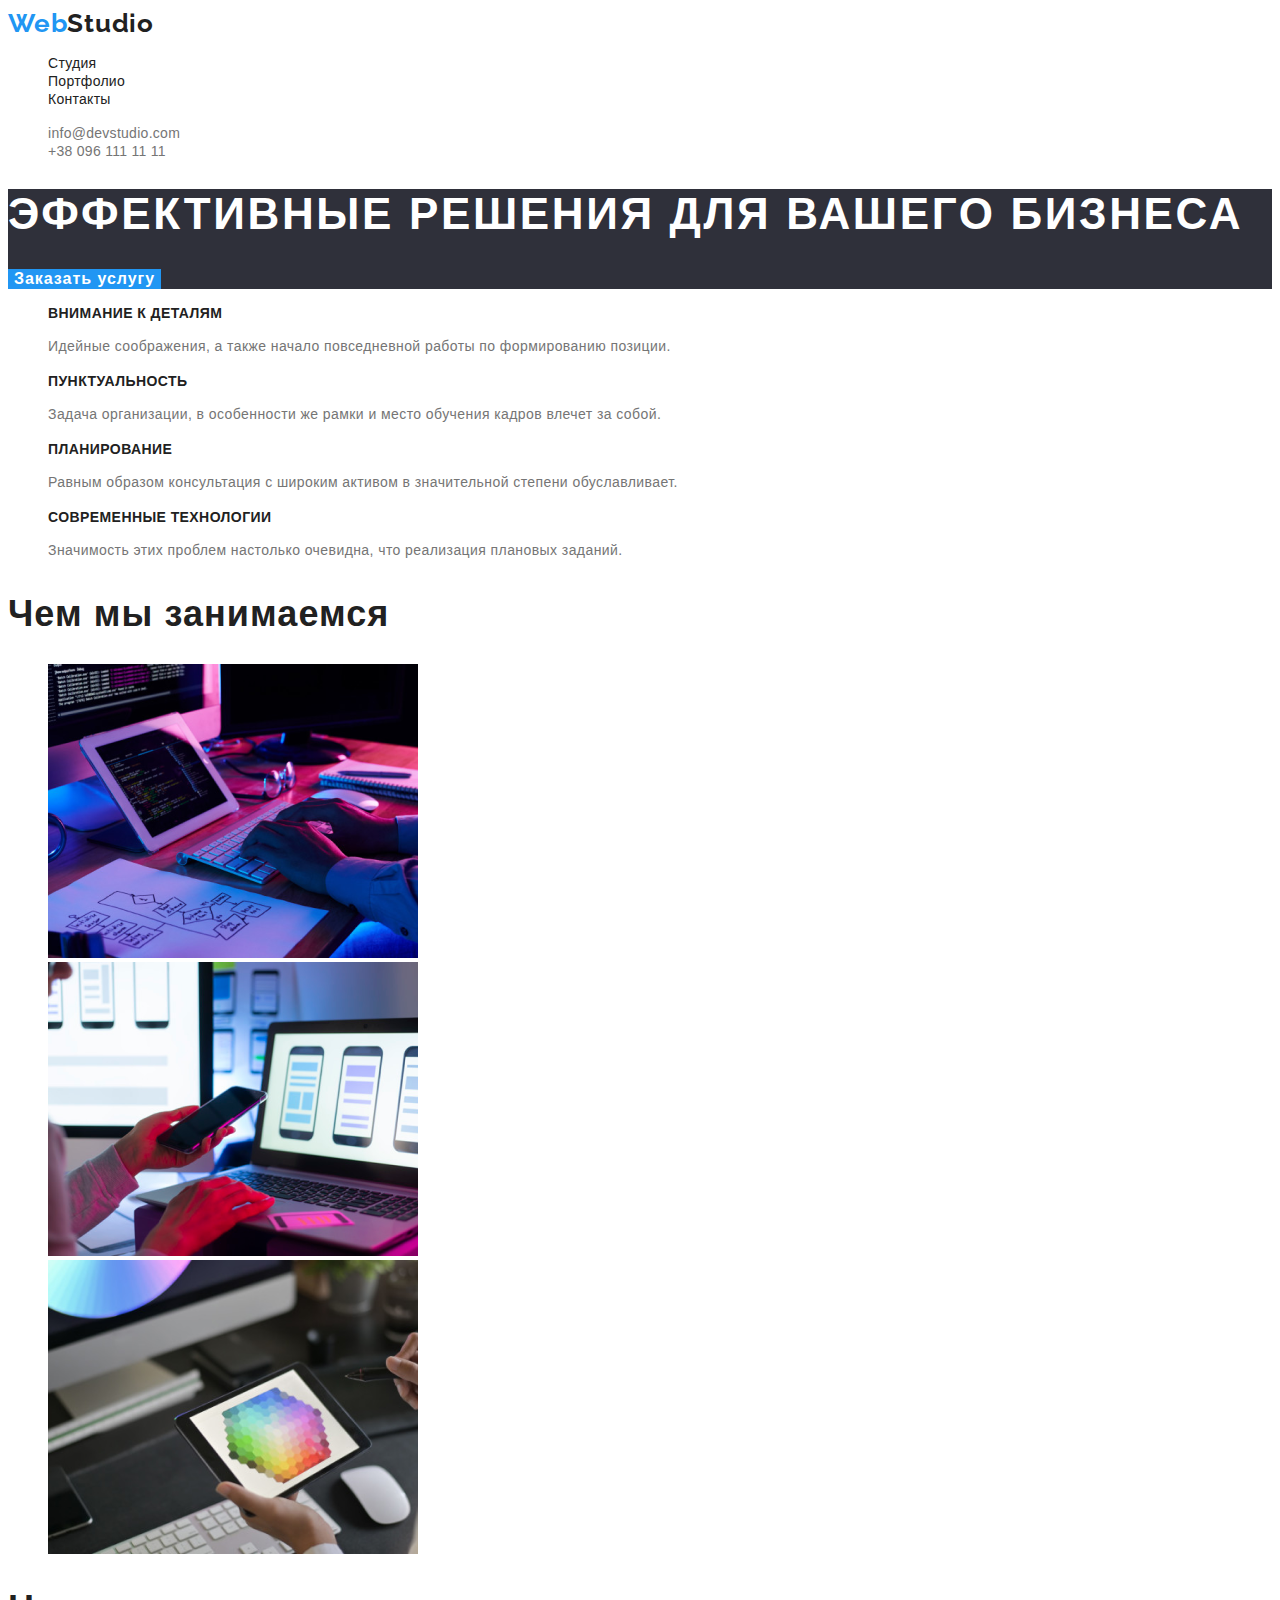
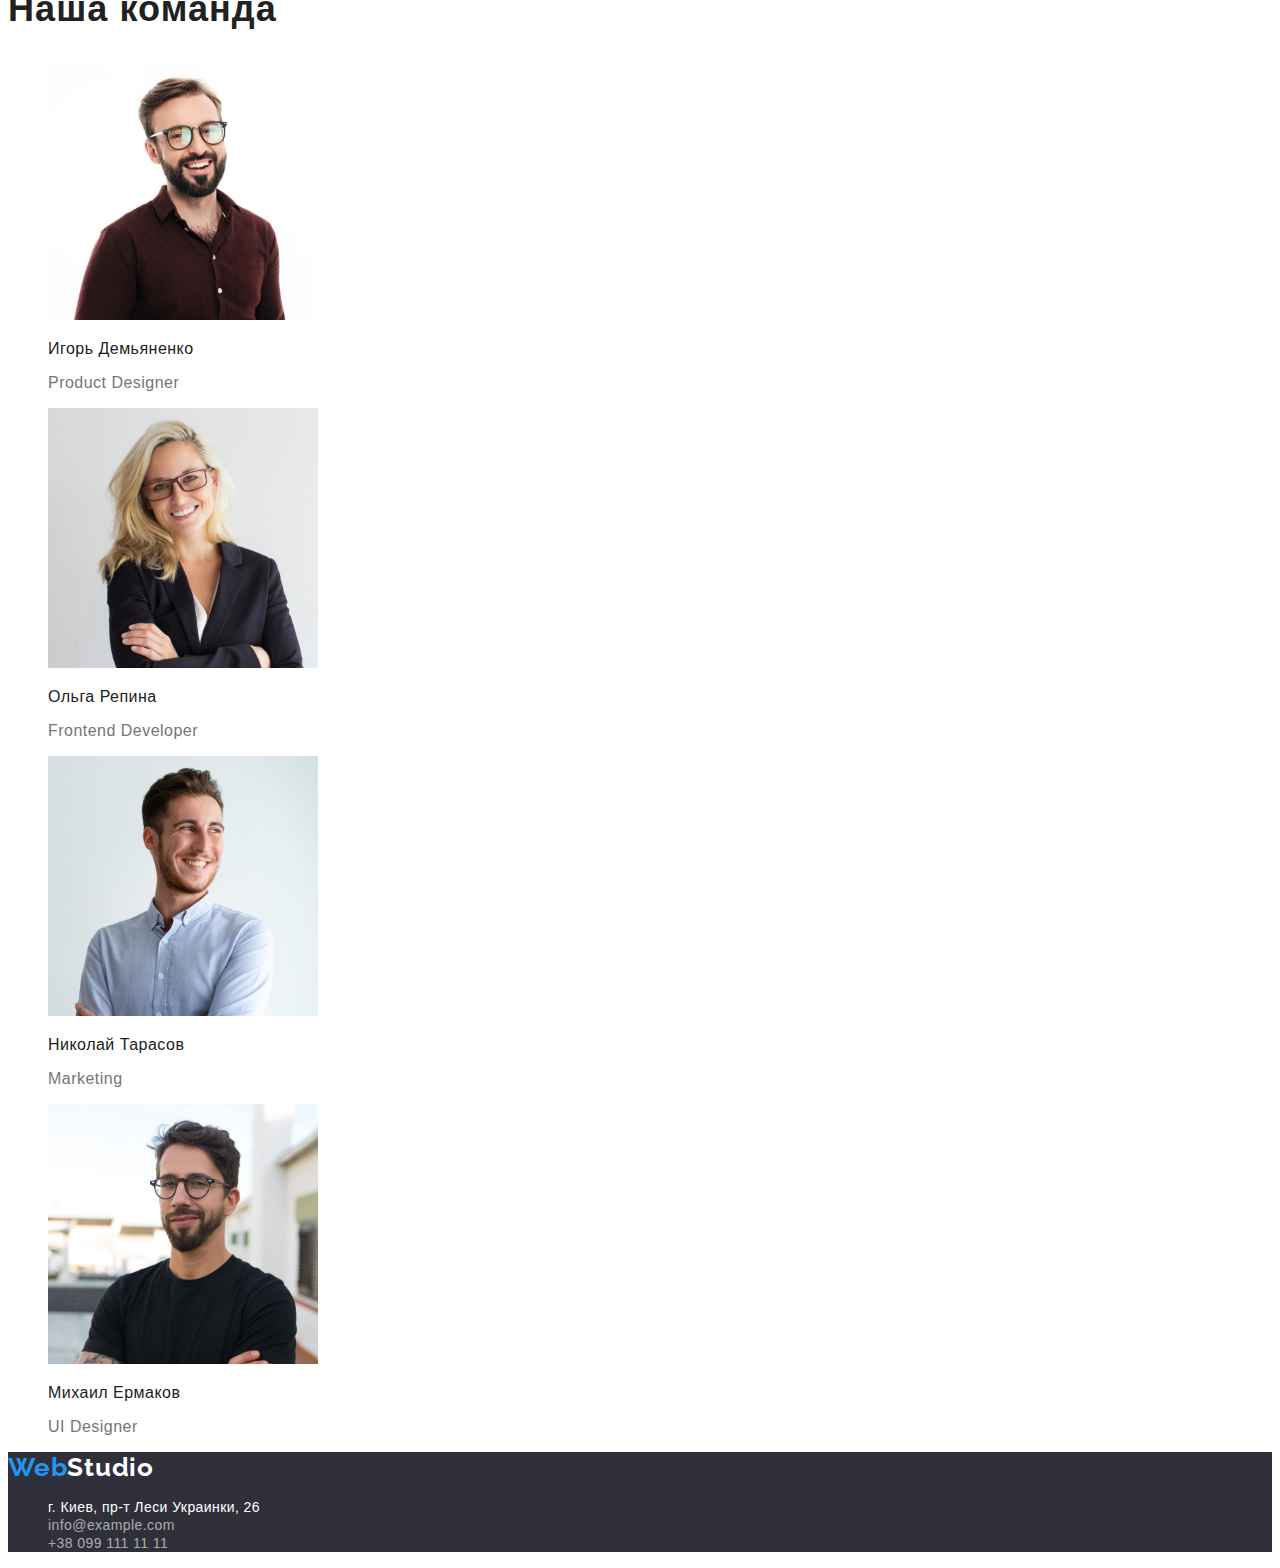
<file: index.html>
<!DOCTYPE html>
<html lang="ru">
<head>
    <meta  charset="UTF-8">
    <meta  http-equiv="X-UA-Compatible" content="IE=edge">
    <meta  name="viewport" content="width=device-width, initial-scale=1.0">
    <title>Студия</title>
    <link rel="preconnect" href="https://fonts.googleapis.com">
    <link rel="preconnect" href="https://fonts.gstatic.com" crossorigin>
    <link href="https://fonts.googleapis.com/css2?family=Raleway:wght@700&family=Roboto:wght@400;500;700;900&display=swap"
        rel="stylesheet">

    <link rel="stylesheet" href="./css/styles.css">
</head>
<body>
    <header class="header">
        <a class="header-logo link" href="" lang="en">Web<span class="header-logo-second">Studio</span></a>
        <nav class="header-nav">
        <ul class="header-list list "> 
            <li class="header-item"><a class="header-link heder-text link" href="">Студия</a></li>
            <li class="header-item"><a class="header-link heder-text link" href="./portfolio.html">Портфолио</a></li>
            <li class="header-item"><a class="header-link heder-text link" href="">Контакты</a></li>
        </ul>
        </nav>
        <ul class="header-list-contact list">
            <li class="header-item-contact"><a class="header-link-contact heder-text link" href="mailto:info@devstudio.com">info@devstudio.com</a></li>
            <li class="header-item-contact"><a class="header-link-contact heder-text link" href="tel:+380961111111">+38 096 111 11 11</a></li>
        </ul>
     </header>
     <main>
         <section class="home">
            <h1 class="home-title">Эффективные решения для вашего бизнеса</h1>
            <button type="button" class="home-btn button">Заказать услугу</button>
        </section>
        <section class="hero">
            <ul class="hero-list list">
                <li clacc="hero-element">
                    <h3 class="hero-title">Внимание к деталям</h3>
                    <p class="hero-after-title">Идейные соображения, а также начало повседневной работы по формированию позиции.</p>
                </li>
                <li clacc="hero-element">
                    <h3 class="hero-title">Пунктуальность</h3>
                    <p class="hero-after-title">Задача организации, в особенности же рамки и место обучения кадров влечет за собой.</p>
                </li>
                <li clacc="hero-element">
                    <h3 class="hero-title">Планирование</h3>
                    <p class="hero-after-title">Равным образом консультация с широким активом в значительной степени обуславливает.</p>
                </li>
                <li clacc="hero-element">
                    <h3 class="hero-title">Современные технологии</h3>
                    <p class="hero-after-title">Значимость этих проблем настолько очевидна, что реализация плановых заданий.</p>
                </li>
            </ul>
        </section>
        <section class="about">
            <h2 class="about-title">Чем мы занимаемся</h2>
            <ul class="about-list list">
                <li class="about-item"><a class="about-link link" href=""><img src="./images/img-1.png" alt="работа на клавиатуре" width="370" height="294"></a></li>
                <li class="about-item"><a class="about-link link" href=""><img src="./images/img-2.png" alt="сопряжение телефона и компьтера" width="370" height="294"></a></li>
                <li class="about-item"><a class="about-link link" href=""><img src="./images/img-3.png" alt="картинка на планшете" width="370" height="294"></a></li>
            </ul>
        </section>
        <section class="team">
            <h2 class="team-title">Наша команда</h2>
            <ul class="team-list list">
                <li class="team-item">
                    <img src="./images/img-igor.jpg" alt="фотография Игоря" width="270" height="260">
                    <h3 class="team-name">Игорь Демьяненко </h3>
                    <p lang="en" class="team-after-name">Product Designer</p>
                </li>
                <li class="team-item">
                    <img src="./images/img-olga.jpg" alt="фотография Ольги" width="270" height="260">
                    <h3 class="team-name">Ольга Репина</h3>
                    <p lang="en" class="team-after-name">Frontend Developer</p>
                </li>
                <li class="team-item">
                    <img src="./images/img-nikola.jpg" alt="фотография Николая" width="270" height="260">
                    <h3 class="team-name">Николай Тарасов</h3>
                    <p lang="en" class="team-after-name">Marketing</p>
                </li>
                <li class="team-item">
                    <img src="./images/img-miha.jpg" alt="фотография Михаила" width="270" height="260">
                    <h3 class="team-name">Михаил Ермаков</h3>
                    <p lang="en" class="team-after-name">UI Designer</p>
                </li>
            </ul>
        </section>
     </main>
     <footer class="footer">
        <a class="footer-logo link" href="" lang="en">Web<span class="footer-logo-second">Studio</span></a>
        <ul class="footer-list list">
            <li class="footer-item"><a class="footer-link-maps link" href="https://goo.gl/maps/vnpv5dZW7NSg2xcv8" target="_blank" rel="noreferrer noopener">г. Киев, пр-т Леси Украинки, 26</a></li>
            <li class="footer-item"><a class="footer-link link" href="mailto:info@example.com">info@example.com</a></li>
            <li class="footer-item"><a class="footer-link link" href="tel:+380991111111">+38 099 111 11 11</a></li>
        </ul>
     </footer>
    </body>
</html>
</file>
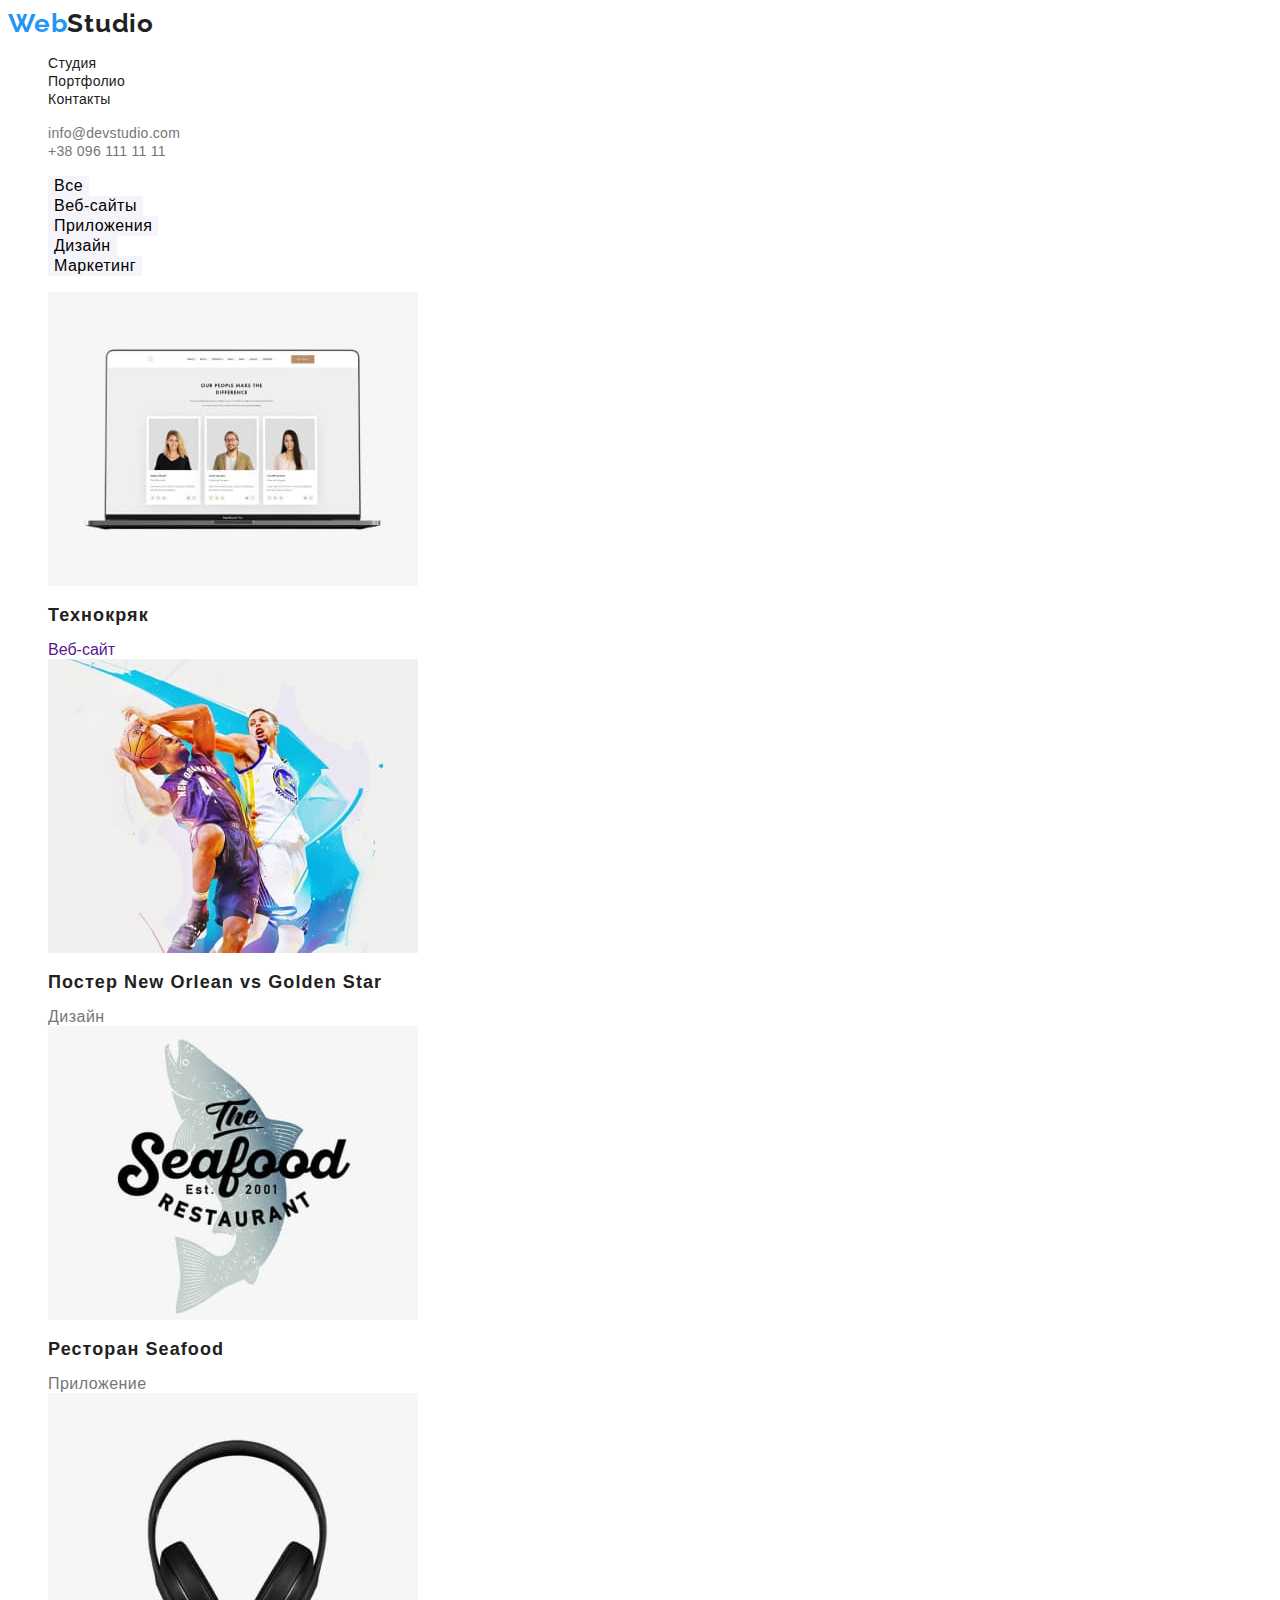
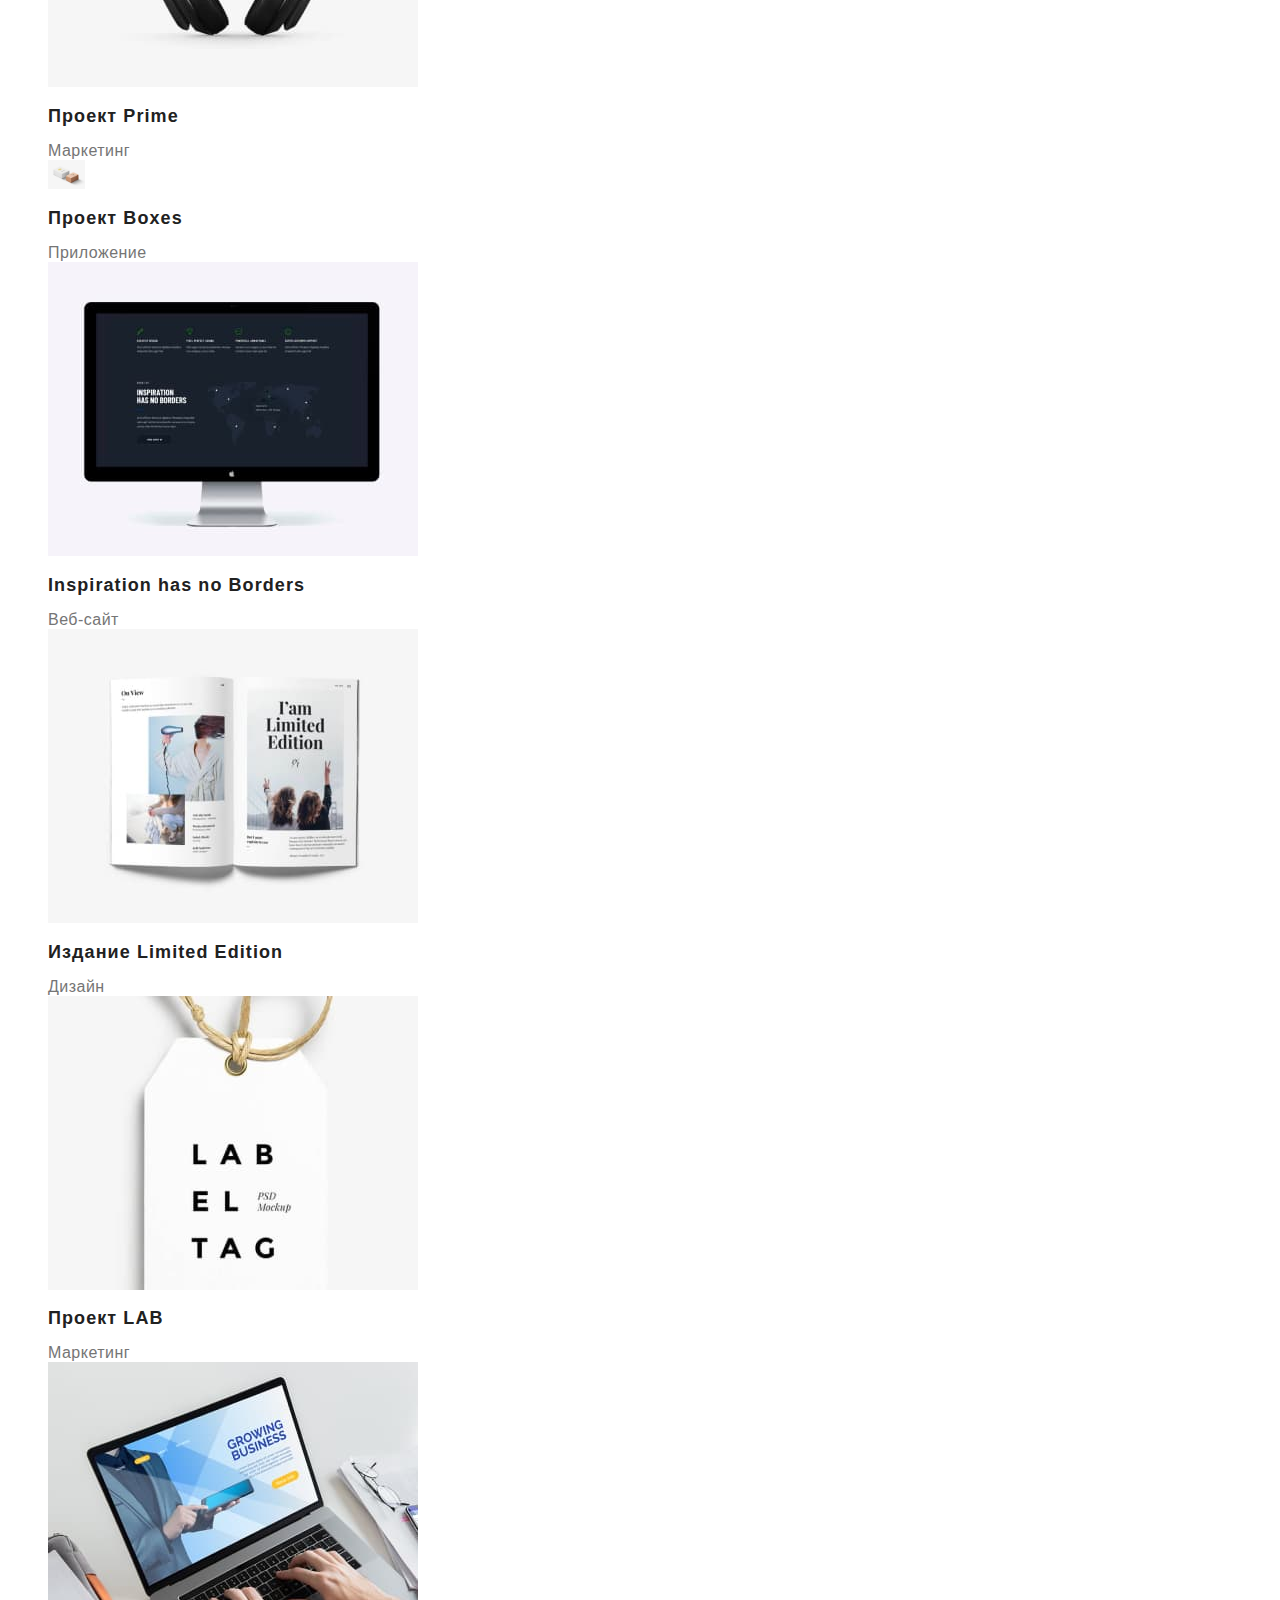
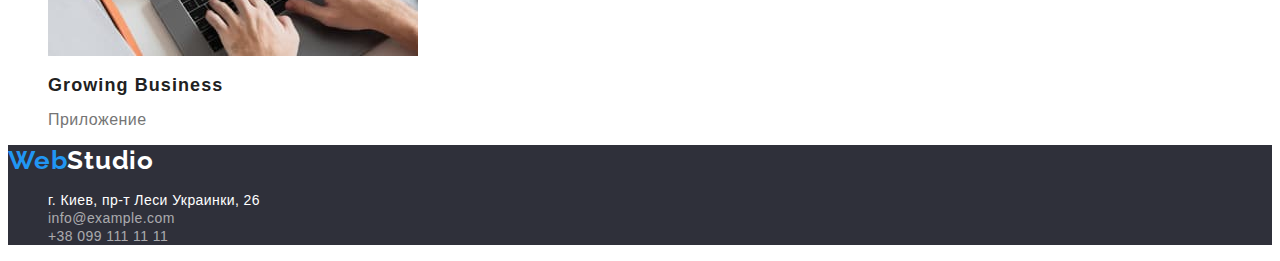
<file: portfolio.html>
<!DOCTYPE html>
<html lang="ru">
<head>
    <meta charset="UTF-8">
    <meta http-equiv="X-UA-Compatible" content="IE=edge">
    <meta name="viewport" content="width=device-width, initial-scale=1.0">
    <title>Портфолио</title>
    <link rel="preconnect" href="https://fonts.googleapis.com">
    <link rel="preconnect" href="https://fonts.gstatic.com" crossorigin>
    <link href="https://fonts.googleapis.com/css2?family=Raleway:wght@700&family=Roboto:wght@400;500;700;900&display=swap"
        rel="stylesheet">
    
    <link rel="stylesheet" href="./css/styles.css">
</head>
<body>
    <header class="header">
        <a class="header-logo link" href="" lang="en">Web<span class="header-logo-second">Studio</span></a>
        <nav class="header-nav">
            <ul class="header-list list ">
                <li class="header-item"><a class="header-link heder-text link" href="./index.html">Студия</a></li>
                <li class="header-item"><a class="header-link heder-text link" href="./portfolio.html">Портфолио</a></li>
                <li class="header-item"><a class="header-link heder-text link" href="">Контакты</a></li>
            </ul>
        </nav>
        <ul class="header-list-contact list">
            <li class="header-item-contact"><a class="header-link-contact heder-text link"
                    href="mailto:info@devstudio.com">info@devstudio.com</a></li>
            <li class="header-item-contact"><a class="header-link-contact heder-text link" href="tel:+380961111111">+38 096
                    111 11 11</a></li>
        </ul>
    </header>
    <main>
        <section class="filter">
        <ul class="filter-list list" >
            <li class="filter-item"><button type="button" class="filter-btn button">Все</button></li>
            <li class="filter-item"><button type="button" class="filter-btn button">Веб-сайты</button></li>
            <li class="filter-item"><button type="button" class="filter-btn button">Приложения</button></li>
            <li class="filter-item"><button type="button" class="filter-btn button">Дизайн</button></li>
            <li class="filter-item"><button type="button" class="filter-btn button">Маркетинг</button></li>
        </ul>
        </section>
        <section class="portfolio">
            <ul class="portfolio-list list">
                <li class="portfolio-item">
                    <img src="./images/portf-1.jpg" alt="открыт сайт сданными команды" width="370">
                    <h2 class="portfolio-title">Технокряк</h2>
                    <a class="link" href="" >Веб-сайт</a>
                </li>
                <li class="portfolio-item">
                    <img src="./images/portf-2.jpg" alt="два игрока баскетбола борются за мяч" width="370">
                    <h2 class="portfolio-title">Постер <span lang="en">New Orlean vs Golden Star</span> </h2>
                    <a class="portfolio-link link" href="">Дизайн</a>
                </li>
                <li class="portfolio-item">
                    <img src="./images/portf-3.jpg" alt="эмблема рестора морской еды">
                    <h2 class="portfolio-title">Ресторан <span lang="en">Seafood</span> </h2>
                    <a class="portfolio-link link" href="">Приложение</a>
                </li>
                <li class="portfolio-item">
                    <img src="./images/portf-4.jpg" alt="фото черных наушников" width="370">
                    <h2 class="portfolio-title">Проект <span lang="en">Prime</span></h2>
                    <a class="portfolio-link link" href="">Маркетинг</a>
                </li>
                <li class="portfolio-item">
                    <img src="./images/portf-5.jpg" alt="коробки с надписями" width="37">
                    <h2 class="portfolio-title">Проект  <span lang="en">Boxes</span></h2>
                    <a class="portfolio-link link" href="">Приложение</a>
                </li>
                <li class="portfolio-item">
                    <img src="/images/portf-6.jpg" alt="монитор с веб сайтом" width="370">
                    <h2 class="portfolio-title" lang="en">Inspiration has no Borders</h2>
                    <a class="portfolio-link link" href="">Веб-сайт</a>
                </li>
                <li class="portfolio-item">
                    <img src="/images/portf-7.jpg" alt="журнал с красивым дизайном страниц" width="370">
                    <h2 class="portfolio-title">Издание <span lang="en">Limited Edition</span></h2>
                    <a class="portfolio-link link" href="">Дизайн</a>
                </li>
                <li class="portfolio-item">
                    <img src="/images/portf-8.jpg" alt="картинка лейбы" width="370">
                    <h2 class="portfolio-title">Проект <span lang="en">LAB</span> </h2>
                    <a class="portfolio-link link" href="">Маркетинг</a>
                </li>
                <li class="portfolio-item">
                    <img src="/images/portf-9.jpg" alt="работа за ноутбуком" width370>
                    <h2 class="portfolio-title" lang="en">Growing Business</h2>
                    <a class="portfolio-link link" href="">Приложение</a>
                </li>
            </ul>
        </section>
    </main>
    <footer class="footer">
        <a class="footer-logo link" href="" lang="en">Web<span class="footer-logo-second">Studio</span></a>
        <ul class="footer-list list">
            <li class="footer-item"><a class="footer-link-maps link" href="https://goo.gl/maps/vnpv5dZW7NSg2xcv8"
                    target="_blank" rel="noreferrer noopener">г. Киев, пр-т Леси Украинки, 26</a></li>
            <li class="footer-item"><a class="footer-link link" href="mailto:info@example.com">info@example.com</a></li>
            <li class="footer-item"><a class="footer-link link" href="tel:+380991111111">+38 099 111 11 11</a></li>
        </ul>
    </footer>
    </body>
</html>
</file>
<file: css/styles.css>
:root {
  --acent-color: #2196f3;
  --acent-second-color: #ffffff;
  --backgroud-color: #2f303a;
  --text-color: #757575;
}

body {
  font-family: "Robot", sans-serif;
  color: #212121;
}
.list {
  list-style: none;
}
.link {
  text-decoration: none;
}

/*----------------------------- HEADER ---------------------------------*/
.header-logo {
  font-family: "Raleway", sans-serif;
  font-weight: 700;
  font-size: 26px;
  line-height: 1, 19;
  letter-spacing: 0.03em;
  color: var(--acent-color);
}
.header-logo-second {
  color: #212121;
}
.heder-text {
  font-weight: 500;
  font-size: 14px;
  line-height: 1.14;
  letter-spacing: 0.02em;
}
.header-link {
  color: inherit;
}
.header-link-contact {
  color: var(--text-color);
}
.header-link:hover,
.header-link-contact:hover,
.header-link:focus,
.header-link-contact:focus {
  color: var(--acent-color);
}
/*------------------------------------------ MAIN -------------------------------------------*/
.home {
  background-color: var(--backgroud-color);
}
.home-title {
  font-weight: 900;
  font-size: 44px;
  line-height: 1, 37;
  letter-spacing: 0.06em;
  text-transform: uppercase;
  color: var(--acent-second-color);
}
.home-btn {
  font-weight: 700;
  font-size: 16px;
  line-height: 1, 87;
  letter-spacing: 0.06em;
  color: var(--acent-second-color);
  background-color: var(--acent-color);
  border: none;
}
.hero-title {
  font-weight: 700;
  font-size: 14px;
  line-height: 1, 14;
  letter-spacing: 0.03em;
  text-transform: uppercase;
}
.hero-after-title {
  font-size: 14px;
  line-height: 1.71;
  letter-spacing: 0.03em;
  color: var(--text-color);
}
.about-title {
  font-weight: 700;
  font-size: 36px;
  line-height: 1, 17;
  letter-spacing: 0.03em;
}
.team-title {
  font-weight: 700;
  font-size: 36px;
  line-height: 1, 17;
  letter-spacing: 0.03em;
}
.team-name {
  font-weight: 500;
  font-size: 16px;
  line-height: 1, 19;
  letter-spacing: 0.03em;
}
.team-after-name {
  font-size: 16px;
  line-height: 1, 19;
  letter-spacing: 0.03em;
  color: var(--text-color);
}
/* ------------------------------------------FOOTER ----------------------------------------*/
.footer {
  background-color: var(--backgroud-color);
}
.footer-logo {
  font-family: "Raleway", sans-serif;
  font-weight: 700;
  font-size: 26px;
  line-height: 1, 19;
  letter-spacing: 0.03em;
  color: var(--acent-color);
}
.footer-logo-second {
  color: var(--acent-second-color);
}
.footer-link-maps {
  font-size: 14px;
  line-height: 1, 71;
  letter-spacing: 0.03em;
  color: var(--acent-second-color);
}
.footer-link {
  font-size: 14px;
  line-height: 1, 71;
  letter-spacing: 0.03em;
  color: rgba(255, 255, 255, 0.6);
}
.footer-link:hover,
.footer-link:focus {
  color: var(--acent-color);
}

/* _____________________________________PORTFOLIO ___________________________*/
.filter-btn {
  font-weight: 500;
  font-size: 16px;
  line-height: 1, 62;
  letter-spacing: 0.03em;
  background: #f5f4fa;
  border: none;
}
.filter-btn:hover,
.filter-btn:focus {
  color: var(--acent-second-color);
  background-color: var(--acent-color);
}
.portfolio-title {
  font-weight: 700;
  font-size: 18px;
  line-height: 2, 00;
  letter-spacing: 0.06em;
}
.portfolio-link {
  font-size: 16px;
  line-height: 1, 87;
  letter-spacing: 0.03em;
  color: var(--text-color);
}
</file>
